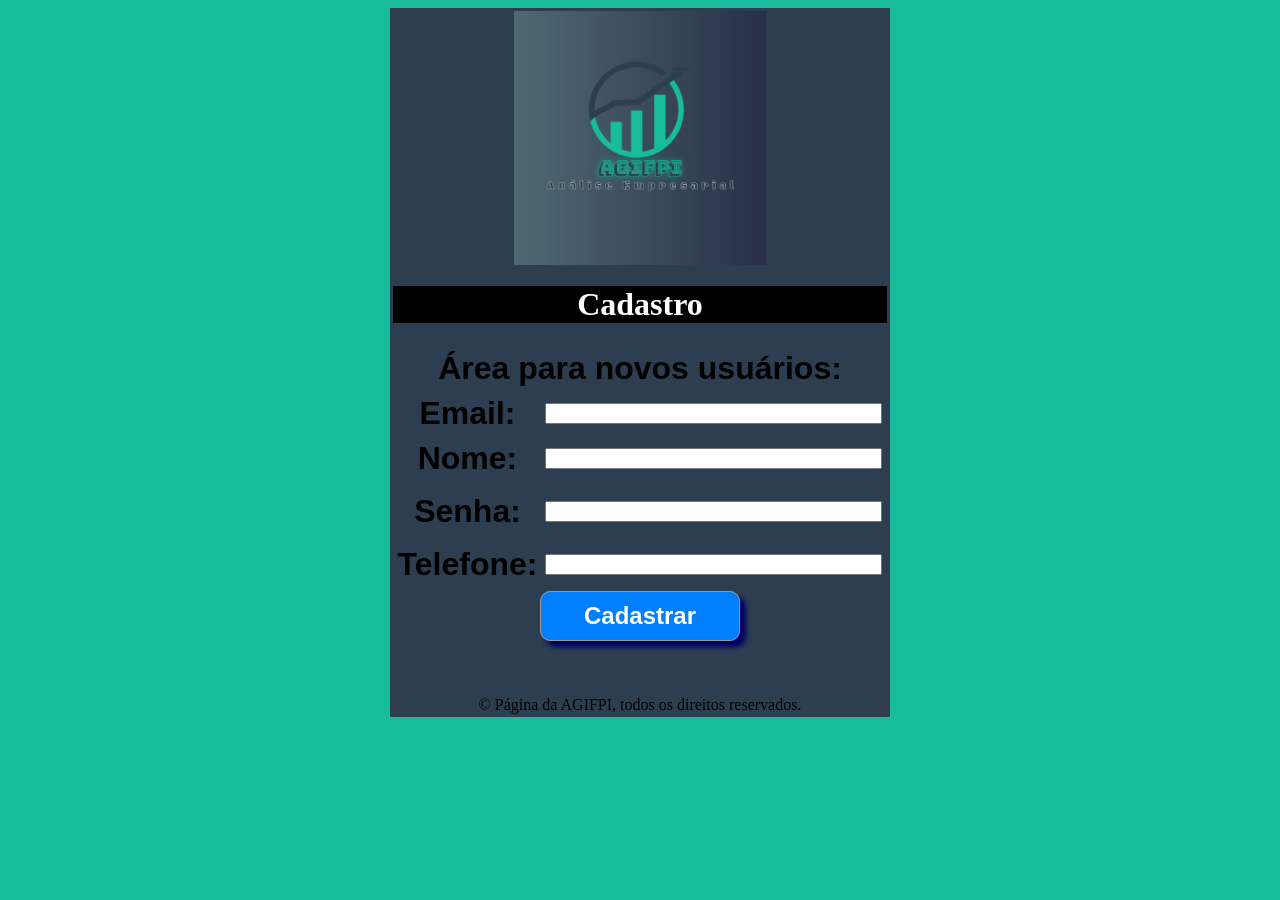
<file: cadastrar.html>
<html>
  <head>
     <title>Biografia-Leo Sousa </title>
     <link rel="icon" href="icon1.png">
     <meta charset="utf-8">
<link rel="stylesheet" href="entrar.css">


<script LANGUAGE=JavaScript>
<!-- Begin
function Login(){
var done=0;
var username=document.login.username.value;
username=username.toLowerCase();
var password=document.login.password.value;
password=password.toLowerCase();
if (username=="leomar" && password=="leomar123") {
window.location="gene.html"; done=1;
}                                                  
if (done==0) { alert("Dados incorretos, tente novamente"); }
}
//-->
</script>
  </head>
  

<center>
     <body BGCOLOR="#18bc9c" vlink="#0000ff">

	<table bgcolor="#2c3e50"><tr><td>
		<div><center><img src="logo1.png" height="254" width="252"></center></div>
<h1>Cadastro</h1>
<div>
<basefont SIZE=3> <form name=login> <div align=center><center> <table width=225 border=0 cellpadding=3><tr><td colspan=2> <div align=center> <center> <font face="Verdana, Arial, Helvetica, sans-serif" size=6><B>Área para novos usuários:</B></font> </center> </div></td></tr><tr align=center><td><font face="Verdana, Arial, Helvetica, sans-serif" size=6><B>Email:</B></font></td><td><font face="Verdana, Arial, Helvetica, sans-serif" size=2> <input type=text name=username size=40> </font></td></tr><tr align=center><td> <font face="Verdana, Arial, Helvetica, sans-serif" size=6><B>Nome:</B></font></td><td><font face="Verdana, Arial, Helvetica, sans-serif" size=2> <input type=text name=nome size=40>
<tr align=center><td colspan=2 align=center> 
</font></td></tr><tr align=center><td> <font face="Verdana, Arial, Helvetica, sans-serif" size=6><B>Senha:</B></font></td><td><font face="Verdana, Arial, Helvetica, sans-serif" size=2> <input type=password name=password size=40> </font></td></tr><tr align=center><td colspan=2 align=center> 
</font></td></tr><tr align=center><td> <font face="Verdana, Arial, Helvetica, sans-serif" size=6><B>Telefone:</B></font></td><td><font face="Verdana, Arial, Helvetica, sans-serif" size=2> <input type=text name=telefone size=40> </font></td></tr><tr align=center><td colspan=2 align=center> 

	<p><input style="width: 200px; padding: 10px; cursor: pointer; box-shadow: 6px 6px 5px; #999; -webkit-box-shadow: 6px 6px 5px #000066; -moz-box-shadow: 6px 6px 5px #999; font-weight: bold; background: #007FFF; color: #ffffff; border-radius: 10px; border: 1px solid #999; font-size: 150%;" type=button value=Cadastrar onclick="window.location.href='cadastrar.html'"></td></tr> </table> </center></div> </form></p></div>

<div align=center> </div>
<p align=center>&nbsp;</p>
     



</center>
<center><footer>&copy Página da AGIFPI, todos os direitos reservados.</footer></center>
</body>
</file>
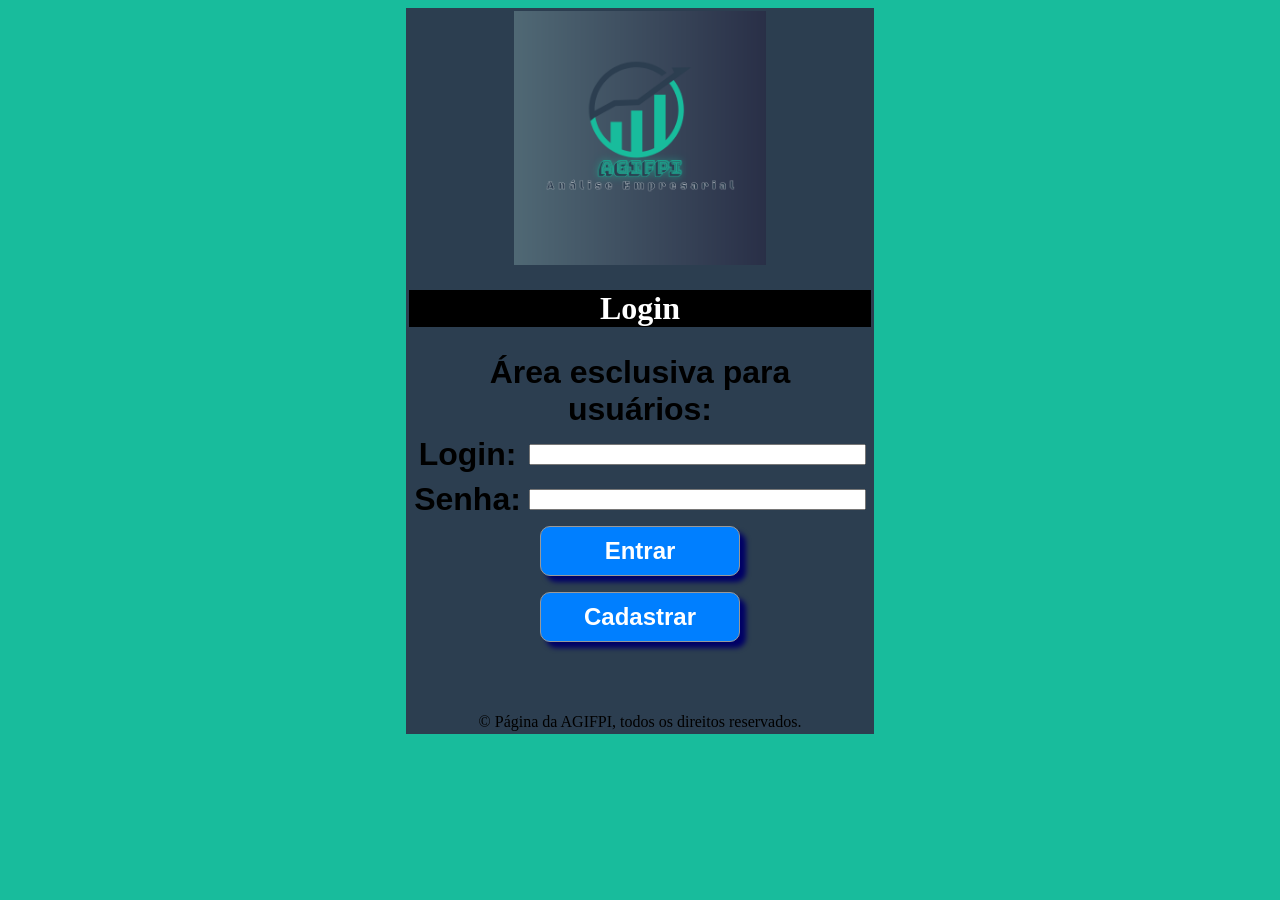
<file: entrar.html>
<!DOCTYPE html>
<html>
  <head>
     <title>Biografia-Leo Sousa </title>
     <link rel="icon" href="icon1.png">
     <meta charset="utf-8">
<link rel="stylesheet" href="entrar.css">


<script LANGUAGE=JavaScript>
<!-- Begin
function Login(){
var done=0;
var username=document.login.username.value;
username=username.toLowerCase();
var password=document.login.password.value;
password=password.toLowerCase();
if (username=="leomar" && password=="leomar123") {
window.location="gene.html"; done=1;
}                                                  
if (done==0) { alert("Dados incorretos, tente novamente"); }
}
//-->
</script>
  </head>
     

<center>
     <body BGCOLOR="#18bc9c" vlink="#0000ff">

	<table bgcolor="#2c3e50"><tr><td>
		<div><center><img src="logo1.png" height="254" width="252"></center></div>
<h1>Login</h1>
<div>
<basefont SIZE=3> <form name=login> <div align=center><center> <table width=225 border=0 cellpadding=3><tr><td colspan=2> <div align=center> <center> <font face="Verdana, Arial, Helvetica, sans-serif" size=6><B>Área esclusiva para usuários:</B></font> </center> </div></td></tr><tr align=center><td><font face="Verdana, Arial, Helvetica, sans-serif" size=6><B>Login:</B></font></td><td><font face="Verdana, Arial, Helvetica, sans-serif" size=2> <input type=text name=username size=40> </font></td></tr><tr align=center><td> <font face="Verdana, Arial, Helvetica, sans-serif" size=6><B>Senha:</B></font></td><td><font face="Verdana, Arial, Helvetica, sans-serif" size=2> <input type=password name=password size=40> </font></td></tr><tr align=center><td colspan=2 align=center> <input style="width: 200px; padding: 10px; cursor: pointer; box-shadow: 6px 6px 5px; #999; -webkit-box-shadow: 6px 6px 5px #000066; -moz-box-shadow: 6px 6px 5px #999; font-weight: bold; background: #007FFF; color: #ffffff; border-radius: 10px; border: 1px solid #999; font-size: 150%;" type=button value=Entrar onClick=Login()>
	<p><input style="width: 200px; padding: 10px; cursor: pointer; box-shadow: 6px 6px 5px; #999; -webkit-box-shadow: 6px 6px 5px #000066; -moz-box-shadow: 6px 6px 5px #999; font-weight: bold; background: #007FFF; color: #ffffff; border-radius: 10px; border: 1px solid #999; font-size: 150%;" type=button value=Cadastrar onclick="window.location.href='cadastrar.html'"></td></tr> </table> </center></div> </form></p></div>
<div align=center> </div>
<p align=center>&nbsp;</p>
     



</center>






<center><footer>&copy Página da AGIFPI, todos os direitos reservados.</footer></center>
</body>

</html>
</file>
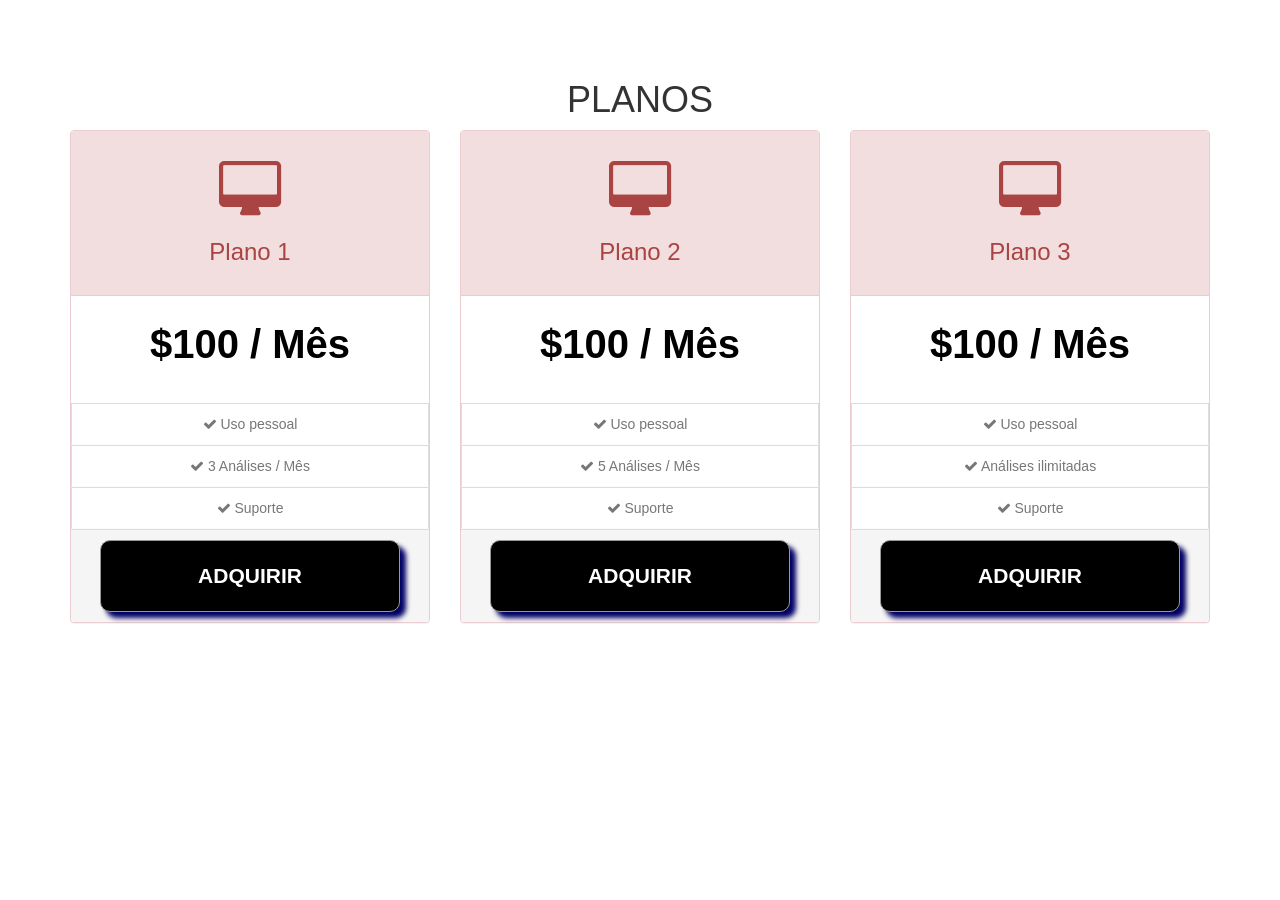
<file: planos.html>
<!DOCTYPE html>
<html>
<head>
    <title>planos</title>
    <link rel="stylesheet" href="planos.css">

</head>
<body>
    <link href="//maxcdn.bootstrapcdn.com/bootstrap/3.3.0/css/bootstrap.min.css" rel="stylesheet" id="bootstrap-css">
<script src="//maxcdn.bootstrapcdn.com/bootstrap/3.3.0/js/bootstrap.min.js"></script>
<script src="//code.jquery.com/jquery-1.11.1.min.js"></script>
<!------ Include the above in your HEAD tag ---------->

    <br/><br/><br/>
    <body BGCOLOR="#18bc9c" vlink="#0000ff">
    <!-- Plans -->
    <section id="plans">
        <div class="container">
            <div class="row">
                   <center> <h1>PLANOS</h1> </center>
                <!-- item -->
                <div class="col-md-4 text-center">
                    <div class="panel panel-danger panel-pricing">
                        <div class="panel-heading">
                            <center><i class="fa fa-desktop"></i></center>
                           <center> <h3>Plano 1</h3></center>
                        </div>
                        <div class="panel-body text-center">
                            <center><p><strong>$100 / Mês</strong></p></center>
                        </div>
                        
                           <center> <li class="list-group-item"><i class="fa fa-check"></i> Uso pessoal</li></center>
                            <center> <li class="list-group-item"><i class="fa fa-check"></i> 3 Análises / Mês</li></center>
                           <center> <li class="list-group-item"><i class="fa fa-check"></i> Suporte</li></center>
                        
                        <div class="panel-footer">
                            <center>
                            <input style="width: 300px; padding: 20px; cursor: pointer; box-shadow: 6px 6px 5px; #999; -webkit-box-shadow: 6px 6px 5px #000066; -moz-box-shadow: 6px 6px 5px #999; font-weight: bold; background: #000000; color: #ffffff; border-radius: 10px; border: 1px solid #999; font-size: 150%;" type="button" value="ADQUIRIR" onclick="window.location.href='entrar.html'" />
                            </center>

                        </div>
                    </div>
                </div>
                <!-- /item -->

                <!-- item -->
                                <div class="col-md-4 text-center">
                    <div class="panel panel-danger panel-pricing">
                        <div class="panel-heading">
                            <center><i class="fa fa-desktop"></i></center>
                            <center><h3>Plano 2</h3></center>
                        </div>
                        <div class="panel-body text-center">
                            <center><p><strong>$100 / Mês</strong></p></center>
                        </div>
                        
                           <center> <li class="list-group-item"><i class="fa fa-check"></i> Uso pessoal</li></center>
                            <center> <li class="list-group-item"><i class="fa fa-check"></i> 5 Análises / Mês</li></center>
                           <center> <li class="list-group-item"><i class="fa fa-check"></i> Suporte</li></center>
                        
                        <div class="panel-footer">
                            <center>
                            <input style="width: 300px; padding: 20px; cursor: pointer; box-shadow: 6px 6px 5px; #999; -webkit-box-shadow: 6px 6px 5px #000066; -moz-box-shadow: 6px 6px 5px #999; font-weight: bold; background: #000000; color: #ffffff; border-radius: 10px; border: 1px solid #999; font-size: 150%;" type="button" value="ADQUIRIR" onclick="window.location.href='entrar.html'" />
                            </center>
                        </div>
                    </div>
                </div>
                <div class="col-md-4 text-center">
                    <div class="panel panel-danger panel-pricing">
                        <div class="panel-heading">
                            <center><i class="fa fa-desktop"></i></center>
                            <center><h3>Plano 3</h3></center>
                        </div>
                        <div class="panel-body text-center">
                            <center><p><strong>$100 / Mês</strong></p></center>
                        </div>
                        
                           <center> <li  class="list-group-item"><i style="" class="fa fa-check"></i> Uso pessoal</li></center>
                            <center> <li class="list-group-item"><i class="fa fa-check"></i> Análises ilimitadas</li></center>
                           <center> <li class="list-group-item"><i class="fa fa-check"></i> Suporte</li></center>
                        
                        <div class="panel-footer">
                            <center>
                            <input style="width: 300px; padding: 20px; cursor: pointer; box-shadow: 6px 6px 5px; #999; -webkit-box-shadow: 6px 6px 5px #000066; -moz-box-shadow: 6px 6px 5px #999; font-weight: bold; background: #000000; color: #ffffff; border-radius: 10px; border: 1px solid #999; font-size: 150%;" type="button" value="ADQUIRIR" onclick="window.location.href='entrar.html'" />
                            </center>
                            
                        </div>
                    </div>
                </div>
                <!-- /item -->

            </div>
        </div>
    </section>
    <!-- /Plans -->
</body>
</html>
</file>
<file: entrar.css>
body {
	background-color: #18bc9c;
}

h1{
	text-align: center;
	background-color: #000000;
	color: #FFF;
}

table {
	vertical-align: center;
}
</file>
<file: planos.css>
@import url("http://maxcdn.bootstrapcdn.com/font-awesome/4.2.0/css/font-awesome.min.css");

.panel-pricing {
  -moz-transition: all .3s ease;
  -o-transition: all .3s ease;
  -webkit-transition: all .3s ease;
}
.panel-pricing:hover {
  box-shadow: 0px 0px 30px rgba(0, 0, 0, 0.2);
}
.panel-pricing .panel-heading {
  padding: 20px 10px;
}
.panel-pricing .panel-heading .fa {
  margin-top: 10px;
  font-size: 58px;
}
.panel-pricing .list-group-item {
  color: #777777;
  border-bottom: 1px solid rgba(250, 250, 250, 0.5);
}
.panel-pricing .list-group-item:last-child {
  border-bottom-right-radius: 0px;
  border-bottom-left-radius: 0px;
}
.panel-pricing .list-group-item:first-child {
  border-top-right-radius: 0px;
  border-top-left-radius: 0px;
}
.panel-pricing .panel-body {
  background-color: #ffffff;
  font-size: 40px;
  color: #000000;
  padding: 20px;
  margin: 0px;
}
</file>
